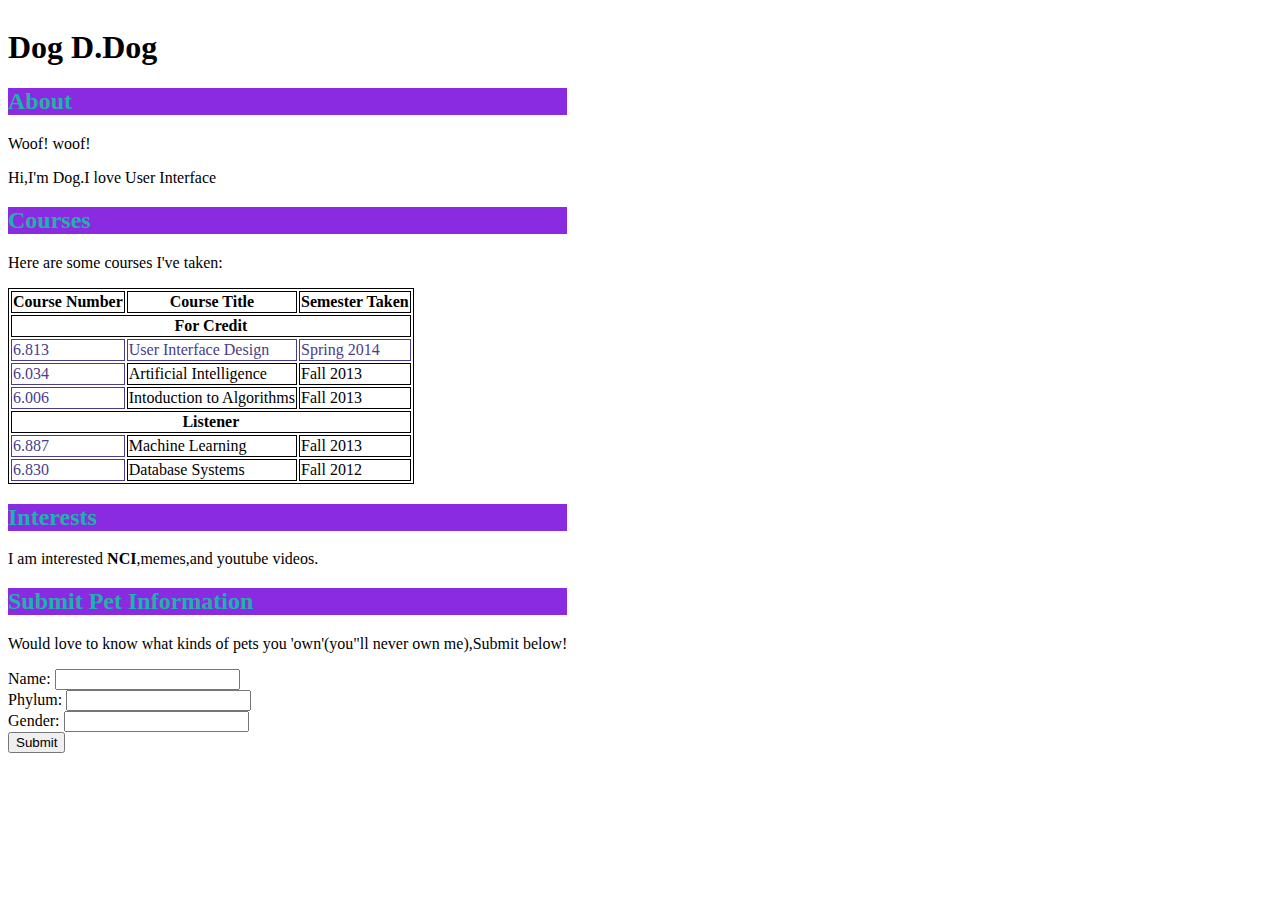
<file: briyani brothers/java script/index.html>
<!DOCTYPE html>
   <head>
    <title>table</title>
    <style>
        table,th,td {
            border: 1px solid;

        }
    
    </style>
   </head>
   <body style="position:absolute">
    <h1>Dog D.Dog</h1>
    <h2 style="color:lightseagreen;background-color:blueviolet;">About</h2> 
    <p>Woof! woof!</p>
    <p>Hi,I'm Dog.I love User Interface</p>
    <h2 style="color:lightseagreen;background-color: blueviolet;">Courses</h1>
    <p>Here are some courses I've taken:</p> 
    <table >
        <tr>
            <th>Course Number</th>
            <th>Course Title</th>
            <th>Semester Taken</th>
        </tr>
        <tr>
            <th colspan="3">For Credit</th>
        </tr>
        <tr>
            <td style="color:darkslateblue">6.813</td>
            <td style="color:darkslateblue">User Interface Design</td>
            <td style="color:darkslateblue">Spring 2014</td>
        </tr>
        <tr>
            <td style="color:darkslateblue">6.034</td>
            <td>Artificial Intelligence</td>
            <td>Fall 2013</td>
        </tr>
        <tr>
            <td style="color:darkslateblue">6.006</td>
            <td>Intoduction to Algorithms</td>
            <td>Fall 2013</td>
        </tr>
        <tr>
            <th colspan="3">Listener</th>
        </tr>
        <tr>
            <td style="color:darkslateblue">6.887</td>
            <td>Machine Learning</td>
            <td>Fall 2013</td>
        </tr>
        <tr>
            <td style="color:darkslateblue">6.830</td>
            <td>Database Systems</td>
            <td>Fall 2012</td> 
        </tr>
    </table> 
    <h2 style="color:lightseagreen;background-color:blueviolet">Interests</h2> 
    <p>I am interested <b>NCI</b>,memes,and youtube videos.</p> 
    <h2 style="color: lightseagreen;background-color:blueviolet;">Submit Pet Information</h2>
    <p>Would love to know what kinds of pets you 'own'(you"ll never own me),Submit below!</p>
    <form>
        <label>Name:</label>
        <input type="name"/><br>
        <label>Phylum:</label>
        <input type="phylum"/><br>
        <label>Gender:</label>
        <input type="gender"/><br>
        <input type="submit"/>
    </form>
   </body>
   </html>
</file>
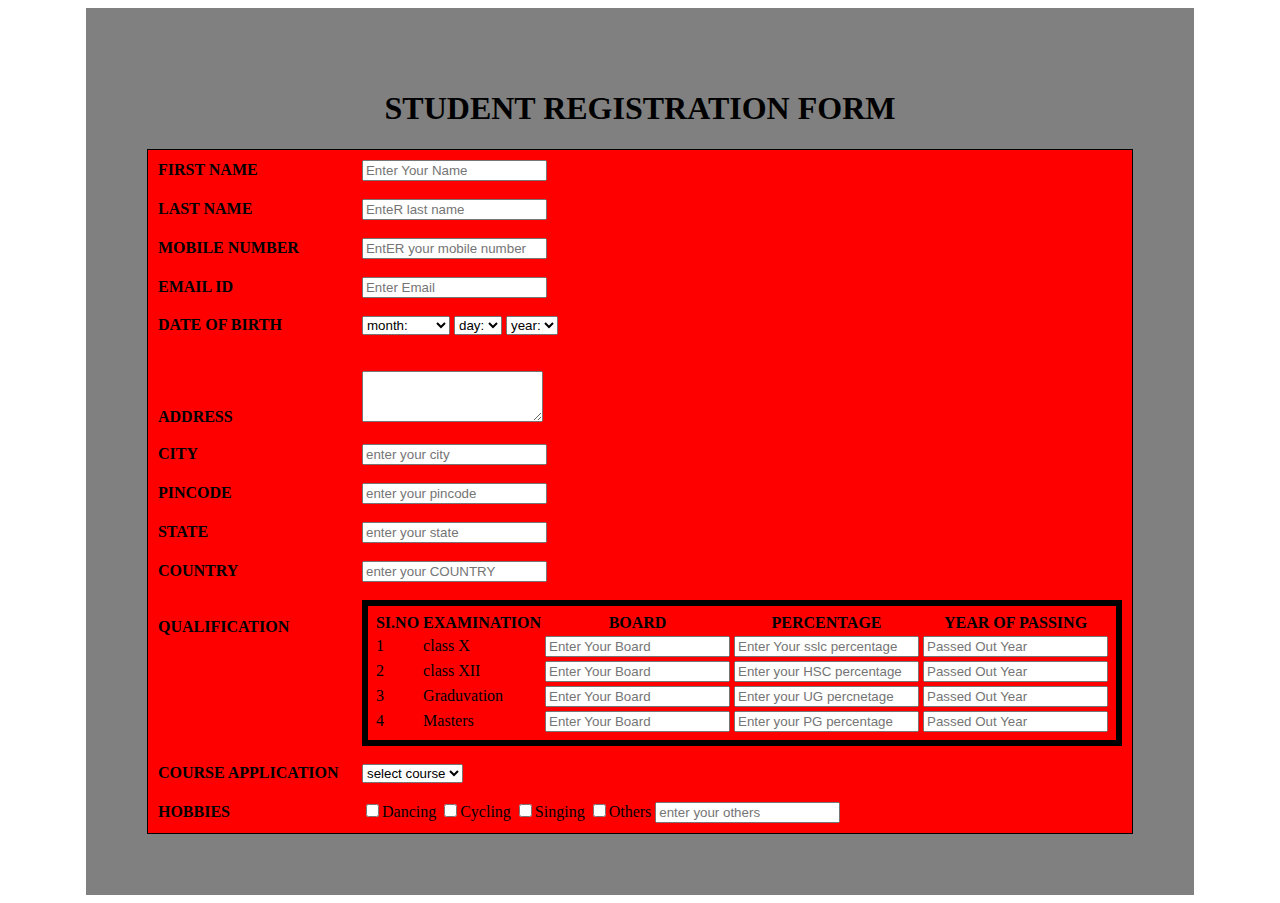
<file: briyani brothers/registration form.html>
<!DOCTYPE html>
<html lang="en">
<head>
    <meta charset="UTF-8">
    <meta name="viewport" content="width=device-width, initial-scale=1.0">
    <title>Document</title>
    <style>
        
         label{
         width: 200px;
         display: inline-block;
         }
        table
        {
          
            display: inline-flex;
        }
        body{
            display: flex;
            justify-content: center;
        }
        
      </style>
    </style>
</head>
<body>
    <div style="display: inline-block;border: 1px solid gray; padding: 60px;background-color: gray;">
    <h1 style="text-align: center;"> STUDENT REGISTRATION FORM</h1>
    <div style="border: 1px solid black;padding: 10px; background-color: red;">
    <label ><b>FIRST NAME</b></label>
    <input type="text" placeholder="Enter Your Name" ><br><br>
    <label ><b>LAST NAME</b></label>
    <input type="text" placeholder="EnteR last name" ><br><br>
    <label ><b>MOBILE NUMBER</b></label>
    <input type="text" placeholder="EntER your mobile number" ><br><br>

    <label ><b>EMAIL ID</b></label>
    <input type="email" placeholder="Enter Email" ><br><br>
    <label ><b>DATE OF BIRTH</b></label>
    
        <select name="month">
            <option value="01">month:</option>
           <option value="01">January</option>
           <option value="02">February</option>
           <option value="03">March</option>
           <option value="04">April</option>
           <option value="05">May</option>
           <option value="06">June</option>
           <option value="07">July</option>
           <option value="08">August</option>
           <option value="09">September</option>
           <option value="10">October</option>
           <option value="11">November</option>
           <option value="12">December</option>
        </select> 
   
   <span>
        <select name="day">
             <option value="01">day:</option>
             <option value="01">1</option>
             <option value="02">2</option>
             <option value="03">3</option>
             <option value="04">4</option>
             <option value="05">5</option>
             <option value="06">6</option>
             <option value="07">7</option>
             <option value="08">8</option>
             <option value="09">9</option>
             <option value="10">10</option>
             <option value="11">11</option>
             <option value="12">12</option>
             <option value="13">13</option>
             <option value="14">14</option>
             <option value="15">15</option>
             <option value="16">16</option>
             <option value="17">17</option>
             <option value="18">18</option>
             <option value="19">19</option>
             <option value="20">20</option>
             <option value="21">21</option>
             <option value="22">22</option>
             <option value="23">23</option>
             <option value="24">24</option>
             <option value="25">25</option>
             <option value="26">26</option>
             <option value="27">27</option>
             <option value="28">28</option>
             <option value="29">29</option>
             <option value="30">30</option>
             <option value="31">31</option>
        </select>
   </span>
   <span>
        <select name="year">
             <option value="2030">year:</option>
             <option value="2029">2029</option>
             <option value="2028">2028</option>
             <option value="2027">2027</option>
             <option value="2026">2026</option>
             <option value="2025">2025</option>
             <option value="2024">2024</option>
             <option value="2023">2023</option>
             <option value="2022">2022</option>
             <option value="2021">2021</option>
             <option value="2020">2020</option>
             <option value="2019">2019</option>
             <option value="2018">2018</option>
             <option value="2017">2017</option>
        </select> 
   </span><br><br><br>
        
    <label for=""  ><b>ADDRESS</b></label>
    <textarea name="" id="ee" cols="20" rows="3" ></textarea><br><br>
    <label for=""><b>CITY</b></label>
    <input type="text" placeholder="enter your city"><br><br> 
    <label for=""><b>PINCODE</b></label>
    <input type="number" placeholder="enter your pincode"> <br><br>
    <label for=""><b>STATE</b></label>
    <input type="text" placeholder="enter your state"><br><br>
    <label for=""><b>COUNTRY</b></label>
    <input type="text" placeholder="enter your COUNTRY"><br><br>
    <label for=""><b>QUALIFICATION</b></label>
    <table style="border: 6px solid black;padding: 5px;">
        <tr>
            
                <th>SI.NO</th>
                <th>EXAMINATION</th>
                <th>BOARD</th>
                <th>PERCENTAGE</th>
                <th>YEAR OF PASSING</th>
            
            </tr>
            <tr>
                <td >1</td>
                <td>class X</td>
                <td><input type="text" placeholder="Enter Your Board"></td>
                <td><input type="text" placeholder="Enter Your sslc percentage"></td>
                <td><input type="text" placeholder="Passed Out Year"></td>
            </tr>
            <tr>
                <td>2</td>
                <td>class XII</td>
                <td><input type="text" placeholder="Enter Your Board"></td>
                <td><input type="text" placeholder="Enter your HSC percentage"></td>
                <td><input type="text" placeholder="Passed Out Year"></td>
            </tr>
            <tr>
                <td>3</td>
                <td>Graduvation</td>
                <td><input type="text" placeholder="Enter Your Board"></td>
                <td><input type="text" placeholder="Enter your UG percnetage"></td>
                <td><input type="text" placeholder="Passed Out Year"></td>
            </tr>
            <tr>
                <td>4</td>
                <td>Masters</td>
                <td><input type="text" placeholder="Enter Your Board"></td>
                <td><input type="text" placeholder="Enter your PG percentage"></td>
                <td><input type="text" placeholder="Passed Out Year"></td>
            </tr>
    </table><br><br>
    <label ><b>COURSE APPLICATION</b></label>
    <select name="year">
        <option value="2030">select course</option>
    </select><br><br>
    <label ><b>HOBBIES</b></label>
         <input type="checkbox" id="vehicle1" name="vehicle1" value="Bike">Dancing
       
        <input type="checkbox" id="vehicle2" name="vehicle2" value="Car">Cycling
        
        <input type="checkbox" id="vehicle3" name="vehicle3" value="Boat">Singing
        
        <input type="checkbox" id="vehicle3" name="vehicle3" value="Boat">Others
        
        <input type="text" id="vehicle3" name="vehicle3"  placeholder="enter your others">
</div>
      </div>

    
    
    
    
    
    
</body>
</html>
</file>
